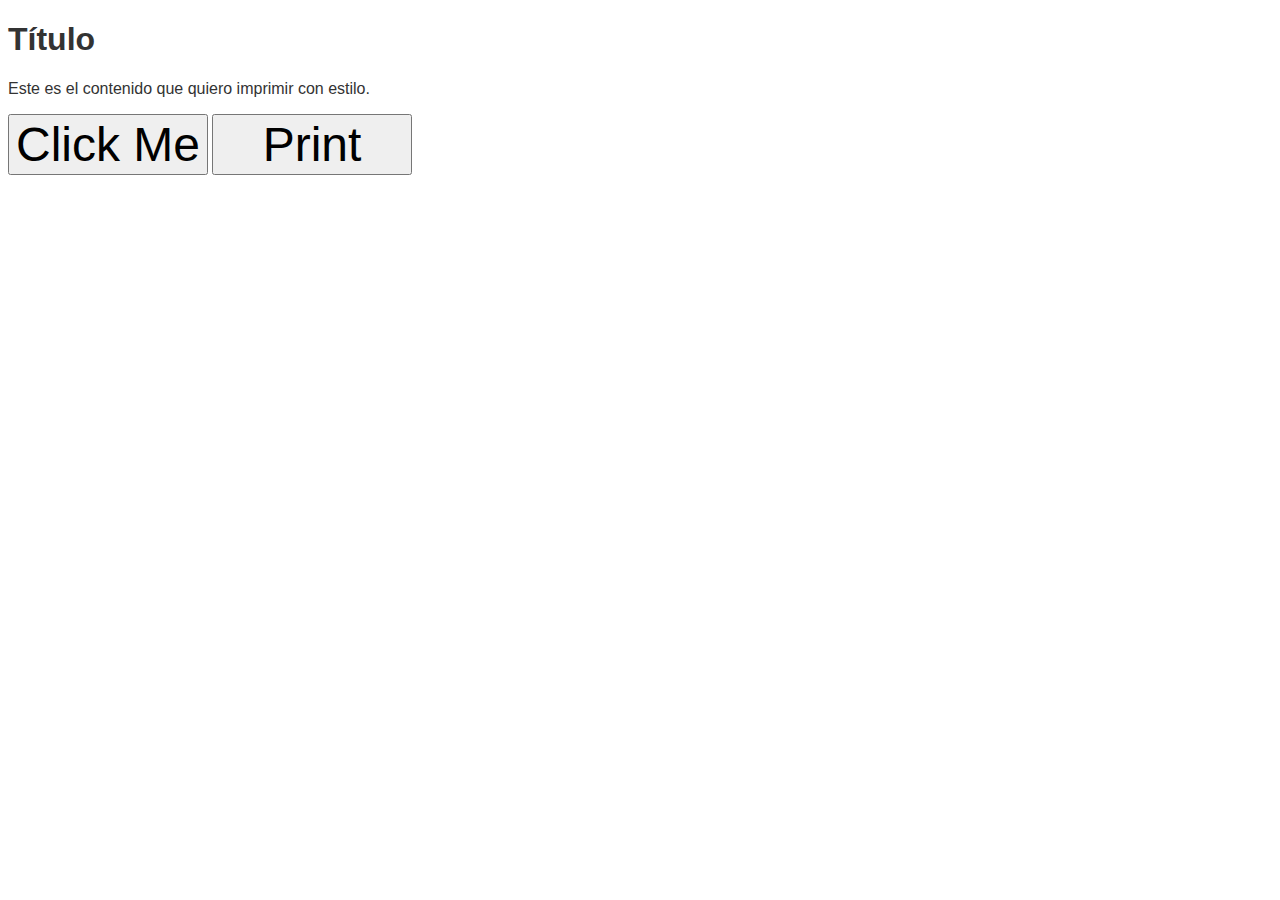
<file: index.html>
<!DOCTYPE html>
<html lang="es">

<head>
    <meta charset="UTF-8" />
    <style>
        .printable {
            font-family: Arial, sans-serif;
            color: #333;
        }
        /* Otros estilos que quieras aplicar */
    </style>
</head>

<body>
    <div id="log" style="font-size: xxx-large;"></div>
        <div id="printableDiv" class="printable">
        <h1>Título</h1>
        <p>Este es el contenido que quiero imprimir con estilo.</p>
    </div>
<script type="035c1c8a73dab9e869aab84c-text/javascript">
        const userAgent = navigator.userAgent || navigator.vendor || window.opera;
        
        function detectMetaBrowser() {
            document.getElementById('log').innerHTML += userAgent;
            document.getElementById('log').innerHTML += `<br><br>Navigator standalone: ${navigator.standalone}`;
            document.getElementById('log').innerHTML += `<br><br>clientInformation.standalone: ${window.clientInformation.standalone}`;
            // Comprobar si contiene alguna cadena específica de Meta/Facebook o TikTok
            if (userAgent.match(/FBAN|FBAV|Instagram|Tiktok/i)) {
                return true; // Se está ejecutando dentro de la app de Meta/Facebook o TikTok
            } else {
                return false; // No es la app de Meta/Facebook o TikTok
            }
        }

        if (detectMetaBrowser()) {
            document.getElementById('log').innerHTML += '<br><br>Viene de red social';
        } else {
            document.getElementById('log').innerHTML += '<br><br>No viene de red social';
        }
        
    </script>
        <script src="https://cdnjs.cloudflare.com/ajax/libs/crypto-js/3.1.9-1/crypto-js.min.js" type="035c1c8a73dab9e869aab84c-text/javascript"></script>
    <script src="https://cdnjs.cloudflare.com/ajax/libs/forge/0.10.0/forge.min.js" type="035c1c8a73dab9e869aab84c-text/javascript"></script>
        <script type="035c1c8a73dab9e869aab84c-text/javascript">
            window.pubKey = "pubkey";
            const sendMessageAppParent = (message) => {
                if (window.webkit) {
                    console.log('webkit')
                    document.getElementById('log').innerHTML += '<br><br>window.webkit';
                }
                if (window.appInterface) {
                    console.log('appInterface')
                    document.getElementById('log').innerHTML += '<br><br>window.appInterface';
                }
                if (window.parent) {
                    console.log('parent')
                    document.getElementById('log').innerHTML += '<br><br>window.parent';
                }
                window.webkit ? window.webkit.messageHandlers.appInterface.postMessage(message) : null
                window.appInterface ? window.appInterface.listenMessage(message): null
                window.parent ? window.parent.postMessage({ message, origin: window.location.origin}, 'https://midominio.com') : null
            }
            const generateRandomKey = (keyLength) => {
                const tmp = CryptoJS.lib.WordArray.random(keyLength / 8).toString(); //'585e2caeb5bb532ca2cbacb6ba50368a'
                document.getElementById('log').innerHTML += `<br><br>RamdonKey: ${tmp}`;
                console.log('FORGE', forge)
                if (forge)
                console.log('FORGE', forge.util.encodeUtf8('VALUE TO ENCRYPT'));
                sendMessageAppParent("ok");
            }

            const print = (divId) => {
                const divToPrint = document.getElementById(divId);
                if (!divToPrint) return;
            
                const originalContents = document.body.innerHTML;
                document.body.innerHTML = divToPrint.innerHTML;
                window.print();
                document.body.innerHTML = originalContents;
            
                // Re-ejecutar los scripts necesarios
                setTimeout(() => {
                    location.reload(false);
                }, 0);
            }
              fetch('https://jsonplaceholder.typicode.com/todos/1')
                  .then(response => response.json())
                  .then(json => console.log(json))
        </script>

    <button onclick="generateRandomKey(32)" style="font-size: xxx-large; width: 200px;">Click Me</button>
    <button onclick="print('printableDiv')" style="font-size: xxx-large; width: 200px;">Print</button>
</body>

</html>
</file>
